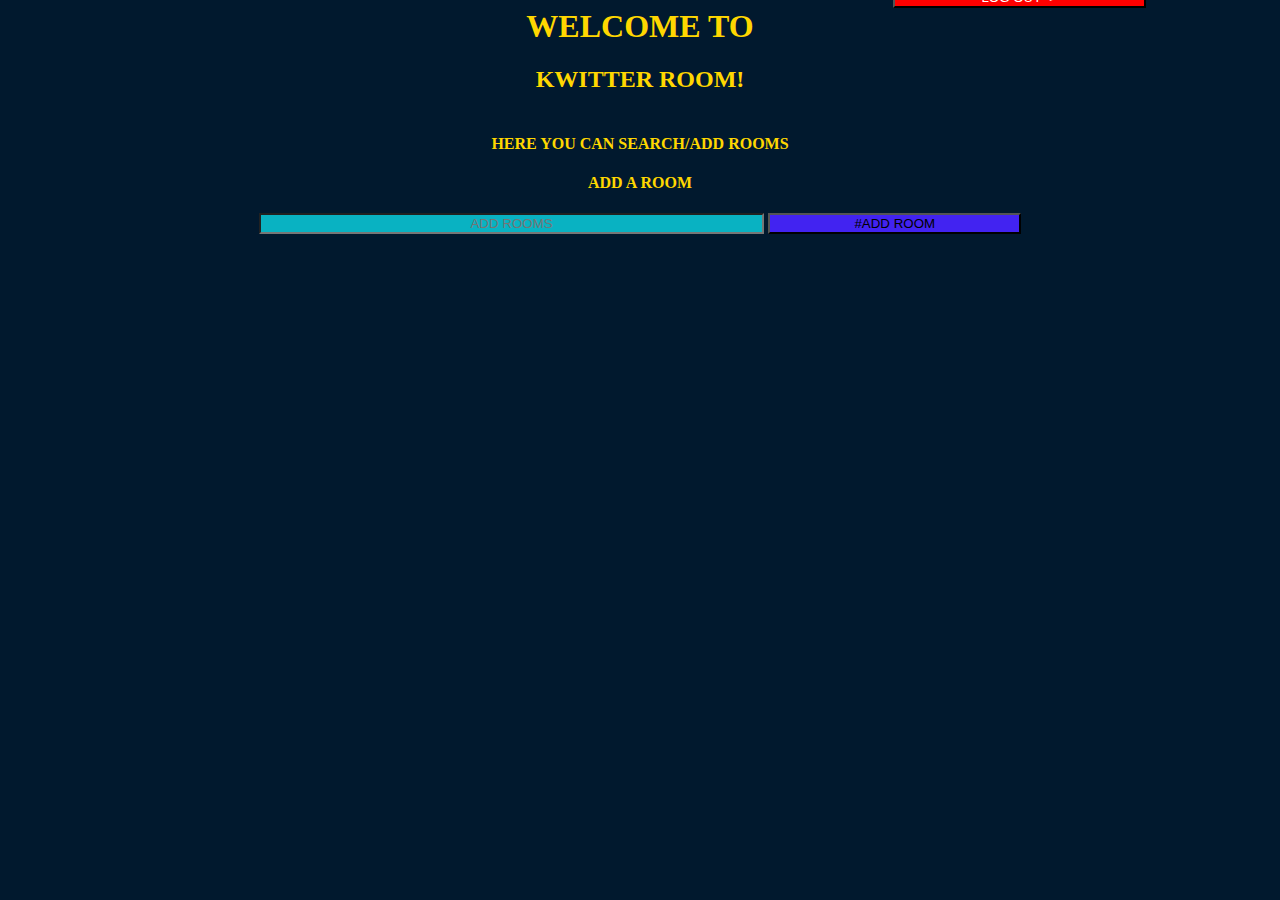
<file: kwitter_room.html>
<html>
    <head><title> kwitter room</title>
        <link rel="stylesheet" type="text/css" href="kwitter_room.css"> 
        <script src="kwitter_room.js" ></script>
        
    </head>
    <body>
        <h1>WELCOME TO  </h1>
        <h2>KWITTER ROOM!</h2>
        <button type="button" onclick="logout()" style="background-color: red; color: white; margin-left: 60%; margin-top:-10%;" >LOG OUT=></button>
       <h4>HERE YOU CAN SEARCH/ADD ROOMS</h4>
       <h4>ADD A ROOM</h4>
       <input type="text" id="addit"  placeholder="ADD ROOMS">
       <button onclick="add();" class="btn btn-success" id="adding rooms">#ADD ROOM</button> 
    </body>
</html>
</file>
<file: kwitter_room.css>
body{
    background-color:rgb(1, 25, 46);
    text-align:center;
    background-repeat: no-repeat;
   }
   input{
       width: 40%;
       background-color: rgb(9, 178, 194);
       
   }
   button{
       width: 20%;
       background-color: rgb(66, 35, 241);
   }
   h1,h5,h4,h3,h2,input{
   text-align:center;
   color: gold;
   }
   img{
       height:20%;
       width:20%;
   }
</file>
